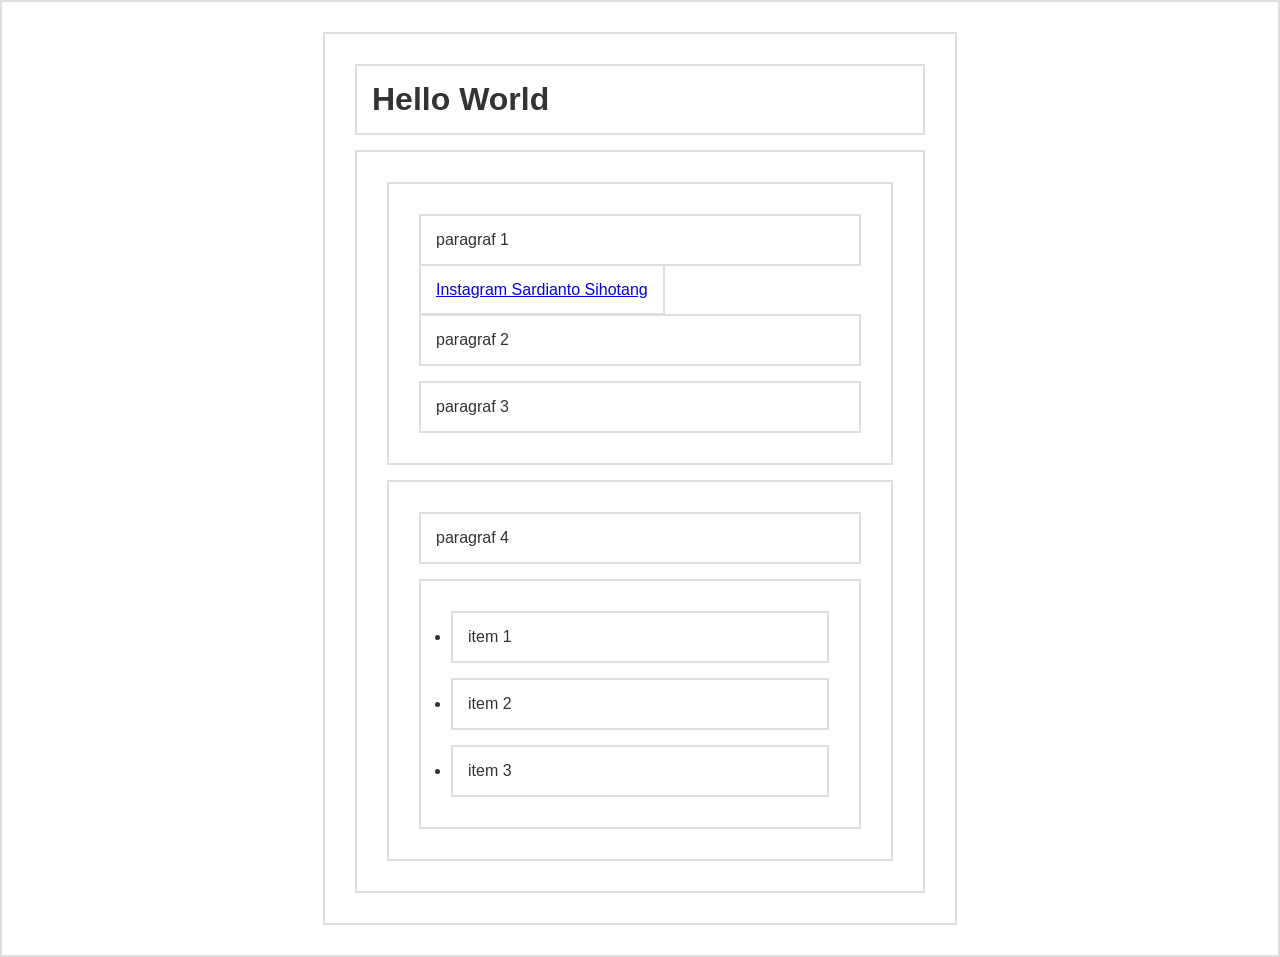
<file: DOM Event/index.html>
<!DOCTYPE html>
<html lang="en">
  <head>
    <meta charset="UTF-8" />
    <title>Dom Manipulation</title>
    <style>
      * {
        border: 2px solid #dedede;
        padding: 15px;
        margin: 15px;
      }
      html {
        margin: 0;
        padding: 0;
      }
      body {
        max-width: 600px;
        margin: 30px auto;
        font-family: sans-serif;
        color: #333;
      }
    </style>
  </head>
  <body>
    <h1 id="judul">Hello World</h1>
    <div id="container">
      <section id="a">
        <p class="p1">paragraf 1</p>
        <a href="https://www.instagram.com/sardi_sihotang/"
          >Instagram Sardianto Sihotang</a
        >
        <p class="p2">paragraf 2</p>
        <p class="p3" onclick="ubahWarnaP3()">paragraf 3</p>
      </section>
      <section id="b">
        <p>paragraf 4</p>
        <ul>
          <li>item 1</li>
          <li>item 2</li>
          <li>item 3</li>
        </ul>
      </section>
    </div>

    <script src="script.js"></script>
  </body>
</html>
</file>
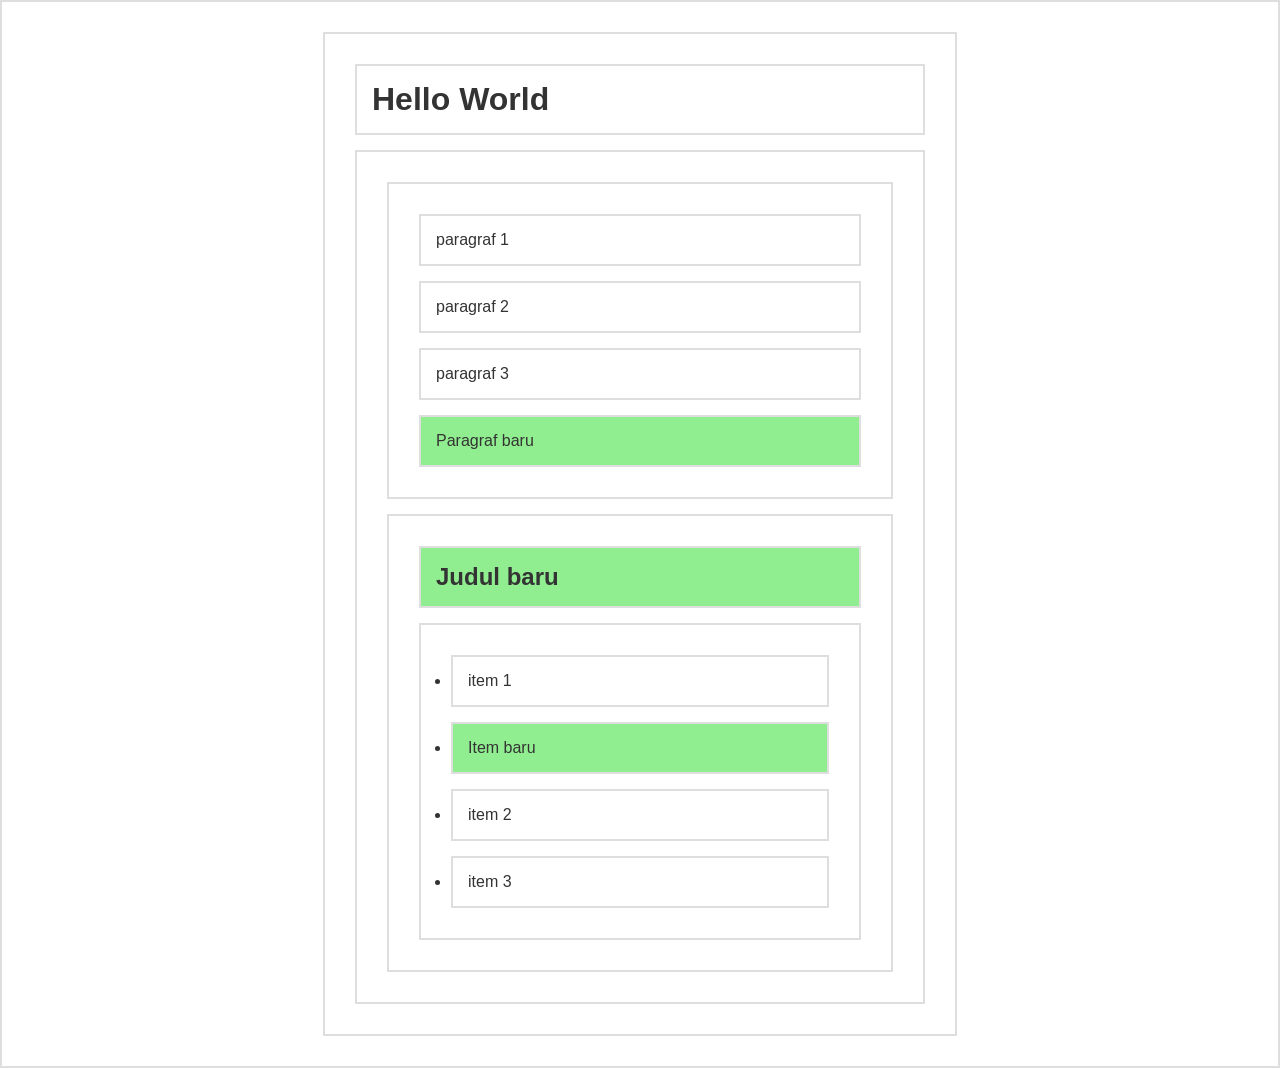
<file: DOM Manipulation/index.html>
<!DOCTYPE html>
<html lang="en">
  <head>
    <meta charset="UTF-8" />
    <title>Dom Manipulation</title>
    <style>
      * {
        border: 2px solid #dedede;
        padding: 15px;
        margin: 15px;
      }
      html {
        margin: 0;
        padding: 0;
      }
      body {
        max-width: 600px;
        margin: 30px auto;
        font-family: sans-serif;
        color: #333;
      }
    </style>
  </head>
  <body>
    <h1 id="judul">Hello World</h1>
    <div id="container">
      <section id="a">
        <p class="p1">paragraf 1</p>
        <a href="https://www.instagram.com/sardi_sihotang/"
          >Instagram Sardianto Sihotang</a
        >
        <p class="p2">paragraf 2</p>
        <p class="p3">paragraf 3</p>
      </section>
      <section id="b">
        <p>paragraf 4</p>
        <ul>
          <li>item 1</li>
          <li>item 2</li>
          <li>item 3</li>
        </ul>
      </section>
    </div>

    <script src="script.js"></script>
  </body>
</html>
</file>
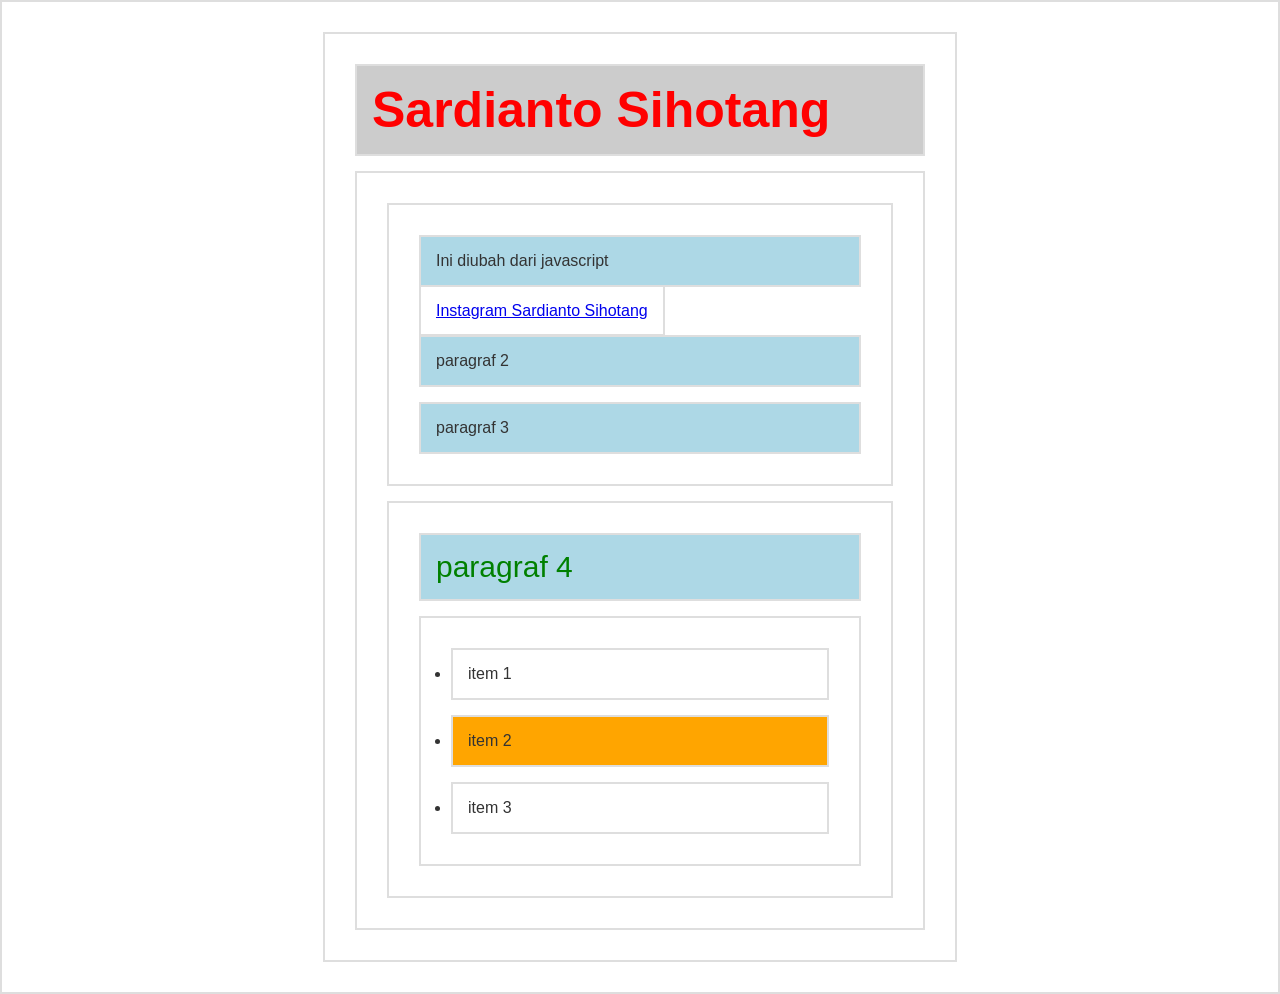
<file: DOM Selection/index.html>
<!DOCTYPE html>
<html lang="en">
  <head>
    <meta charset="UTF-8" />
    <title>Dom Selection</title>
    <style>
      * {
        border: 2px solid #dedede;
        padding: 15px;
        margin: 15px;
      }
      html {
        margin: 0;
        padding: 0;
      }
      body {
        max-width: 600px;
        margin: 30px auto;
        font-family: sans-serif;
        color: #333;
      }
    </style>
  </head>
  <body>
    <h1 id="judul">Hello World</h1>
    <div id="container">
      <section id="a">
        <p class="p1">paragraf 1</p>
        <a href="https://www.instagram.com/sardi_sihotang/"
          >Instagram Sardianto Sihotang</a
        >
        <p class="p2">paragraf 2</p>
        <p class="p3">paragraf 3</p>
      </section>
      <section id="b">
        <p>paragraf 4</p>
        <ul>
          <li>item 1</li>
          <li>item 2</li>
          <li>item 3</li>
        </ul>
      </section>
    </div>

    <script src="script.js"></script>
  </body>
</html>
</file>
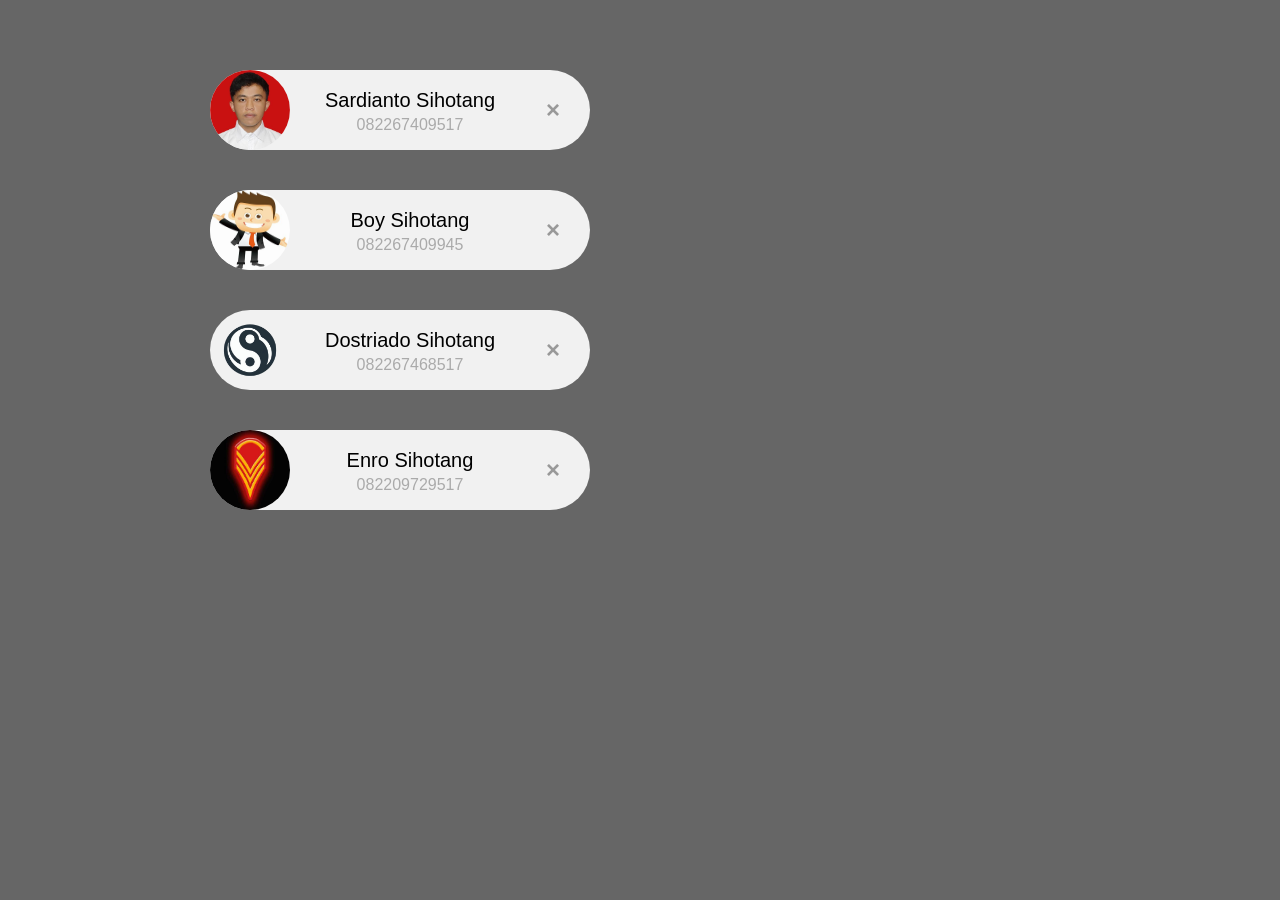
<file: DOM Traversal/index.html>
<!DOCTYPE html>
<html lang="en">
  <head>
    <meta charset="UTF-8" />
    <meta name="viewport" content="width=device-width, initial-scale=1.0" />
    <title>DOM Traversal</title>
    <link rel="stylesheet" type="text/css" href="style.css" />
  </head>
  <body>
    <div class="container">
      <div class="card">
        <img src="img/sardianto.jpg" width="96" height="96" />
        <span class="nama">Sardianto Sihotang</span>
        <span class="telp">082267409517</span>
        <span class="close">×</span>
      </div>
    </div>
    <div class="container">
      <div class="card">
        <img src="img/download.jpeg" width="96" height="96" />
        <span class="nama">Boy Sihotang</span>
        <span class="telp">082267409945</span>
        <span class="close">×</span>
      </div>
    </div>
    <div class="container">
      <div class="card">
        <img src="img/SihotangLogobyDesigner.png" width="96" height="96" />
        <span class="nama">Dostriado Sihotang</span>
        <span class="telp">082267468517</span>
        <span class="close">×</span>
      </div>
    </div>
    <div class="container">
      <div class="card">
        <img src="img/akpol.jpeg" width="96" height="96" />
        <span class="nama">Enro Sihotang</span>
        <span class="telp">082209729517</span>
        <span class="close">×</span>
      </div>
    </div>

    <script src="script.js"></script>
  </body>
</html>
</file>
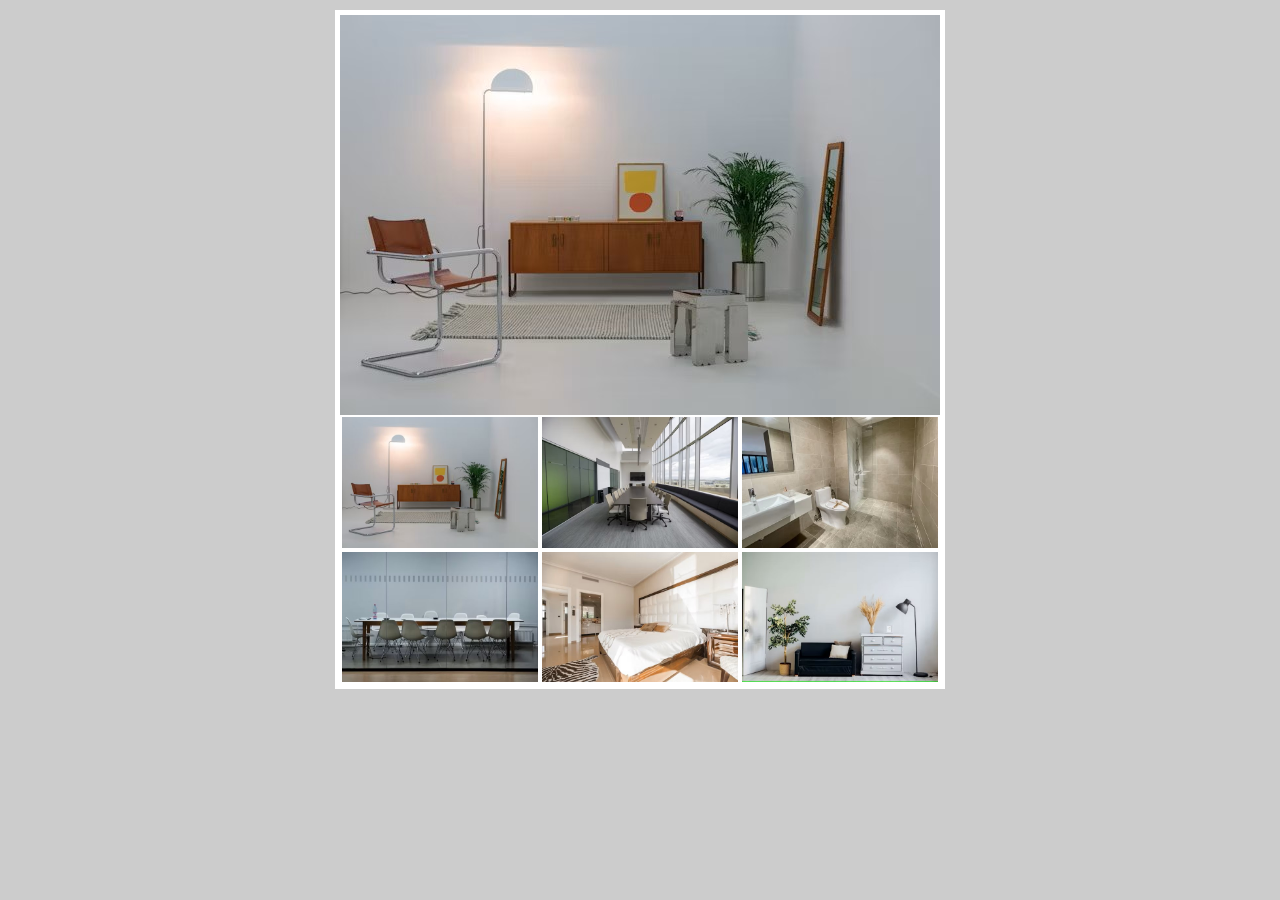
<file: Latihan Akhir/index.html>
<!DOCTYPE html>
<html lang="en">
  <head>
    <meta charset="UTF-8" />
    <meta name="viewport" content="width=device-width, initial-scale=1.0" />
    <title>GALLERY</title>
    <link rel="stylesheet" href="style.css" />
  </head>
  <body>
    <div class="container">
      <img src="img/1.jpg" class="besar" />
      <div class="thumbnail">
        <img src="img/1.jpg" class="thumb" />
        <img src="img/2.jpg" class="thumb" />
        <img src="img/3.jpg" class="thumb" />
        <img src="img/4.jpg" class="thumb" />
        <img src="img/5.jpg" class="thumb" />
        <img src="img/6.jpg" class="thumb" />
      </div>
    </div>

    <script src="script.js"></script>
  </body>
</html>
</file>
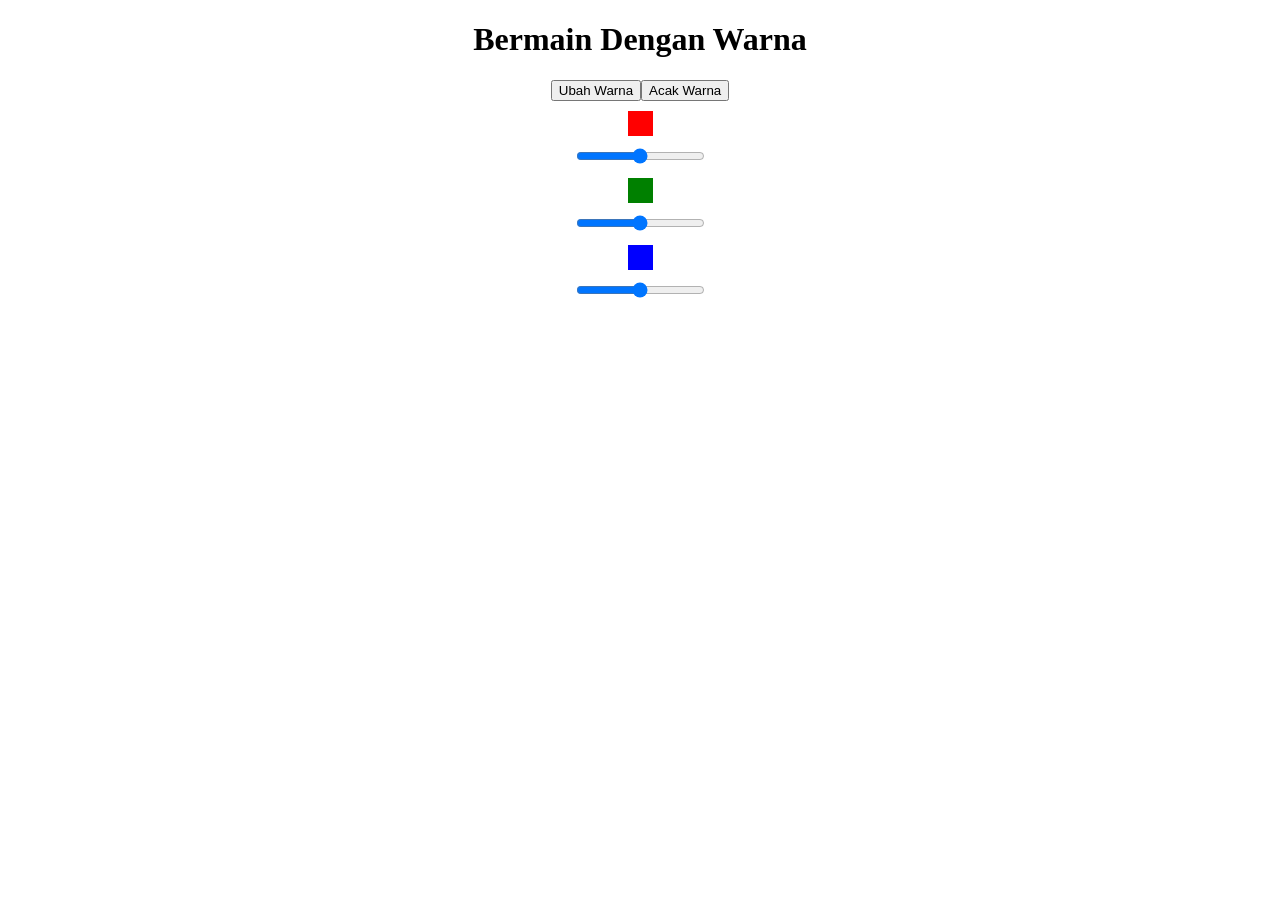
<file: Latihan DOM/index.html>
<!DOCTYPE html>
<html lang="en">
  <head>
    <meta charset="UTF-8" />
    <meta name="viewport" content="width=device-width, initial-scale=1.0" />
    <title>Latihan DOM</title>
    <style>
      html,
      body {
        height: 100%;
      }
      body {
        text-align: center;
      }
      .biru-muda {
        background-color: lightblue;
      }
      .kotak {
        width: 25px;
        height: 25px;
        margin: 10px auto;
      }
      .merah {
        background-color: red;
      }
      .hijau {
        background-color: green;
      }
      .biru {
        background-color: blue;
      }
      .biru-muda {
        background-color: lightblue;
      }
    </style>
  </head>
  <body>
    <h1>Bermain Dengan Warna</h1>
    <button type="button" id="tUbahWarna">Ubah Warna</button>

    <br />
    <div class="kotak merah"></div>
    <input type="range" name="sMerah" min="0" max="255" />

    <div class="kotak hijau"></div>
    <input type="range" name="sHijau" min="0" max="255" />

    <div class="kotak biru"></div>
    <input type="range" name="sBiru" min="0" max="255" />

    <script src="script.js"></script>
  </body>
</html>
</file>
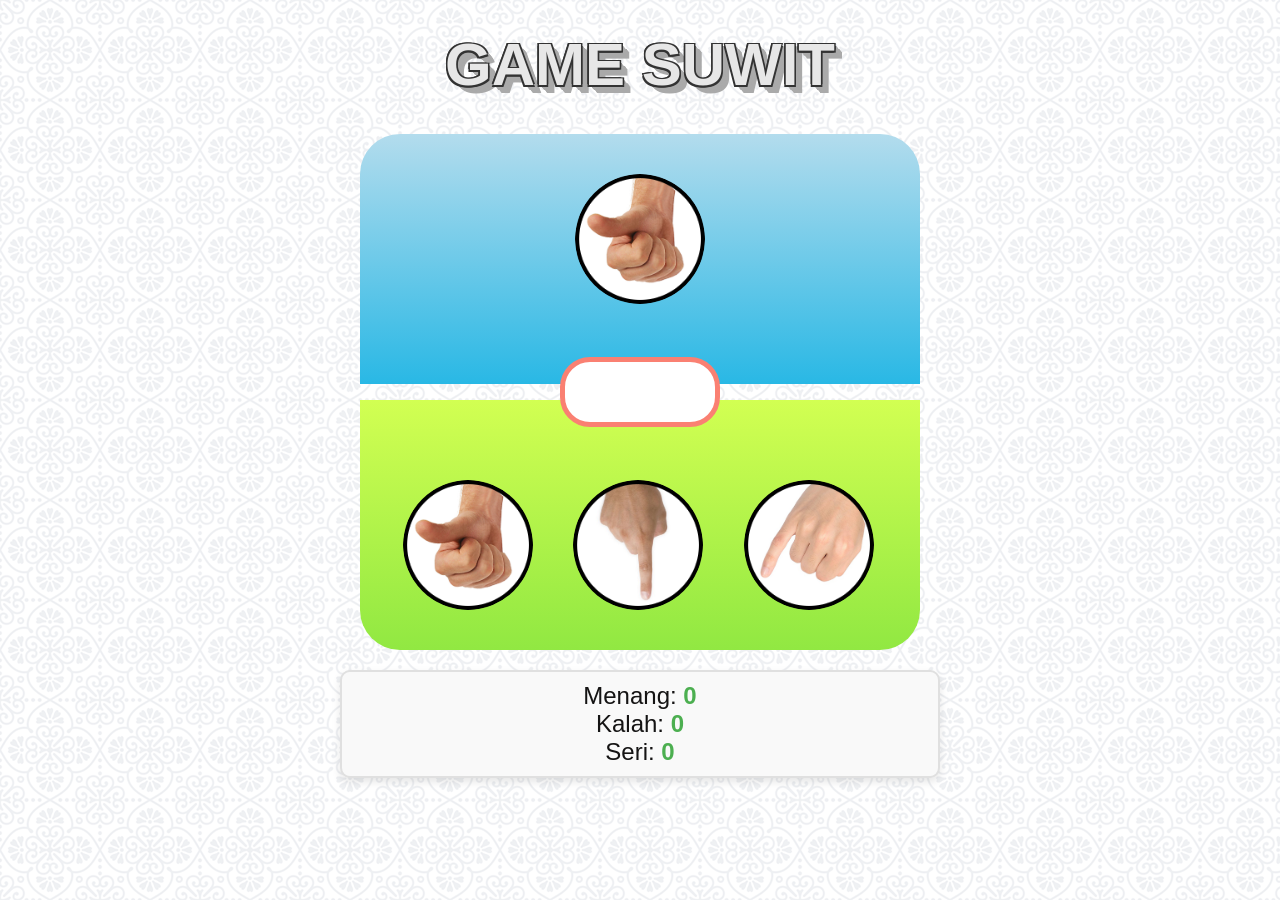
<file: Latihan Game SUWIT/index.html>
<!DOCTYPE html>
<html lang="en">
  <head>
    <meta charset="UTF-8" />
    <meta name="viewport" content="width=device-width, initial-scale=1.0" />
    <title>Latihan Membuat Game</title>
    <link rel="stylesheet" href="style.css" />
  </head>
  <body>
    <h1>Game Suwit</h1>

    <div class="container">
      <div class="area-komputer">
        <img src="image/gajah.png" class="img-computer" />
      </div>
      <div class="info"></div>
      <div class="area-player">
        <ul>
          <li>
            <img src="image/gajah.png" class="gajah" />
          </li>
          <li>
            <img src="image/orang.png" class="orang" />
          </li>
          <li>
            <img src="image/semut.png" class="semut" />
          </li>
        </ul>
      </div>
      <div class="scoreboard">
        <p>Menang: <span id="win-count">0</span></p>
        <p>Kalah: <span id="loss-count">0</span></p>
        <p>Seri: <span id="draw-count">0</span></p>
      </div>
    </div>
    <script src="script.js"></script>
  </body>
</html>
</file>
<file: DOM Traversal/style.css>
body {
    margin: 50px;
    font-family: arial;
    background-color: #666;
}

.container {
    width: 900px;
    margin: auto;
}

.card {
    display: inline-block;
    width: 220px;
    padding: 0 80px;
    height: 80px;
    font-size: 16px;
    line-height: 80px;
    border-radius: 40px;
    background-color: #f1f1f1;
    margin: 20px;
    position: relative;
    text-align: center;
}

.card img {
    float: left;
    margin: 0 10px 0 -80px;
    height: 80px;
    width: 80px;
    border-radius: 50%;
    position: relative;
}

.card .nama,
.card .telp {
    display: block;
    line-height: 20px;
    padding: 0 5px;
}

.card .nama {
    margin-left: 20px;
    margin-top: 20px;
    font-size: 20px;
}

.card .telp {
    margin-left: 20px;
    margin-top: 5px;
    font-size: 16px;
    color: #aaa;
}

.card .close {
    font-size: 24px;
    font-weight: bold;
    color: #999;
    position: absolute;
    top: 0;
    right: 30px;
    cursor: pointer;
}

.card:hover .close {
    color: red;
}
</file>
<file: Latihan Akhir/style.css>
* {
    margin: 0;
    padding: 0;
    line-height: 0;
}

body {
    background-color: #ccc;
    text-align: center;
}

.container {
    width: 600px;
    margin: 10px auto;
    border: 5px solid white;
    overflow: auto;
}

.thumb {
    width: 200px;
    float: left;
    border: 2px solid white;
    box-sizing: border-box;
}

.fade {
    opacity: 0;
    animation: fadeIn 0.3s forwards;
}

.active {
    opacity: 0.5;
}

.thumb:hover {
    opacity: 0.5;
    cursor: pointer;
}

@keyframes fadeIn {
    from {
        opacity: 0;
    }

    to {
        opacity: 1;
    }
}
</file>
<file: Latihan Game SUWIT/style.css>
/* Suwit Jawa 2.0 */

body {
    background-image: url(image/background.png);
    font-family: Arial, sans-serif;
}

h1 {
    font-size: 60px;
    font-weight: bold;
    text-align: center;
    margin: 10px 0;
    margin-top: 30px;
    text-transform: uppercase;
    color: #e7e7e7;
    text-shadow: 1.5px 1.5px 0 #333, 0px 1.5px 0 #333, -1.5px -1.5px 0 #333, -1.5px -1.5px 0 #333, -1.5px 1.5px 0 #333, 1.5px -1.5px 0 #333, 0.7778174593px 0.7778174593px 0 #aaaaaa, 1.5556349186px 1.5556349186px 0 #aaaaaa, 2.3334523779px 2.3334523779px 0 #aaaaaa, 3.1112698372px 3.1112698372px 0 #aaaaaa, 3.8890872965px 3.8890872965px 0 #aaaaaa, 4.6669047558px 4.6669047558px 0 #aaaaaa, 5.4447222151px 5.4447222151px 0 #aaaaaa, 6.2225396744px 6.2225396744px 0 #aaaaaa, 7.0003571337px 7.0003571337px 0 #aaaaaa, 7.7781745931px 7.7781745931px 0 #aaaaaa;
}

.container {
    width: 600px;
    margin: auto;
    padding: 20px;
    position: relative;
}

.area-komputer {
    width: 560px;
    height: 250px;
    margin: 5px auto;
    background-color: lightblue;
    background: linear-gradient(to bottom, rgba(179, 220, 237, 1) 0%, rgba(41, 184, 229, 1) 100%);
    position: relative;
    padding-top: 40px;
    box-sizing: border-box;
    border-radius: 40px 40px 0 0;
}

.area-player {
    width: 560px;
    height: 250px;
    margin: 5px auto;
    background-color: lightgreen;
    background: linear-gradient(to bottom, rgba(210, 255, 82, 1) 0%, rgba(145, 232, 66, 1) 100%);
    position: relative;
    border-radius: 0 0 40px 40px;
}

.info {
    width: 150px;
    height: 60px;
    border: 5px solid salmon;
    position: absolute;
    left: 50%;
    transform: translateX(-50%);
    top: 36%;
    background-color: white;
    border-radius: 30px;
    z-index: 1;
    text-align: center;
    line-height: 60px;
    color: #f89bb4;
    font-size: 26px;
    text-shadow: 1px 1px 1px rgba(0, 0, 0, .3);
}

ul {
    padding-top: 80px;
    padding-left: 25px;
}

li {
    display: inline-block;
    margin: 0 18px;
}

img {
    width: 130px;
    height: 130px;
    display: block;
    margin: auto;
    border-radius: 50%;
}

.gajah,
.orang,
.semut {
    transition: .3s;
    position: relative;
    top: 0;
    cursor: pointer;
}

.gajah:hover,
.semut:hover,
.orang:hover,
.active {
    box-shadow: 0 0 10px 5px limegreen;
}

.gajah:active,
.semut:active,
.orang:active {
    top: 2px;
}

.scoreboard {
    text-align: center;
    margin-top: 20px;
    color: #151414;
    font-size: 24px;
    background-color: #f9f9f9;
    border: 2px solid #e0e0e0;
    border-radius: 10px;
    padding: 10px;
    box-shadow: 0 4px 8px rgba(0, 0, 0, 0.1);
}

.scoreboard p {
    margin: 0;
}

.scoreboard span {
    font-weight: bold;
    color: #4caf50;
}
</file>
